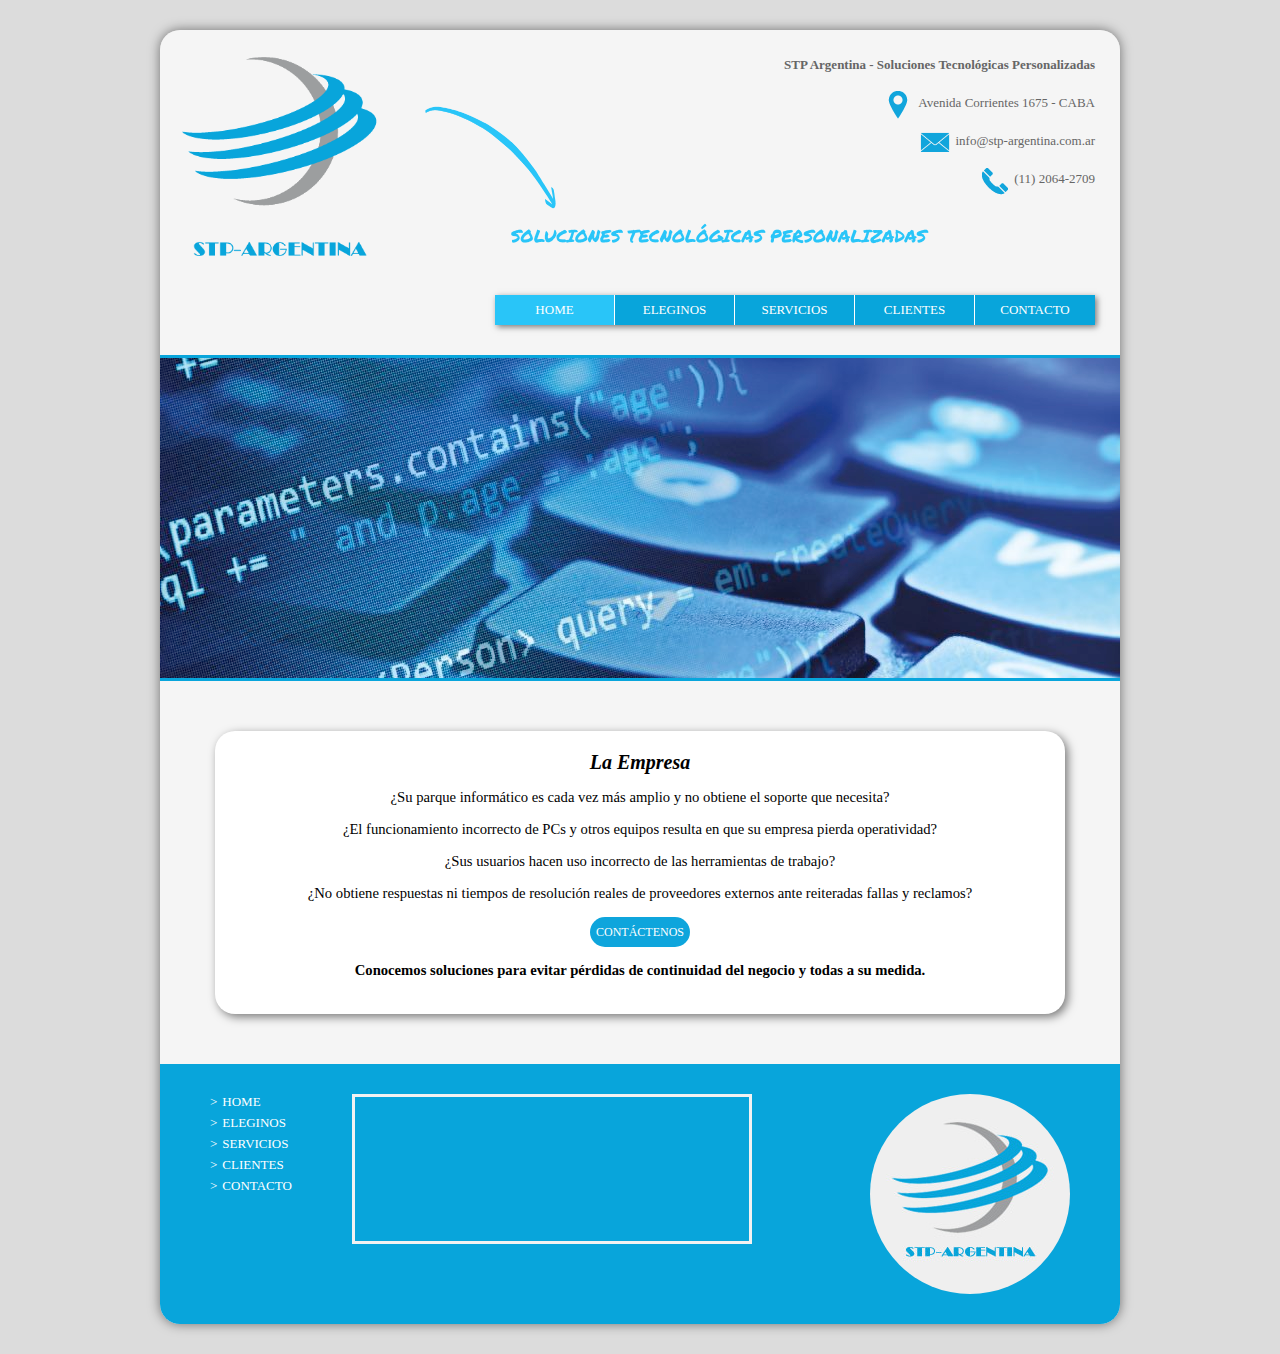
<file: index.html>
﻿<!doctype html><html lang="es"><head>	<meta charset="UTF-8">	<title>STP Argentina - Soluciones Tecnológicas Personalizadas</title>	<link rel="stylesheet" type="text/css" href="css/styles.css">	<!--[if lte IE 9]>   	<script src="http://html5shim.googlecode.com/svn/trunk/html5.js"></script>	<![endif]--></head><body>		<main>				<!--HEADER-->		<header>			<img id="logo" src="images/logo_01.png">						<div class="datos">				<span><strong>STP Argentina - Soluciones Tecnológicas Personalizadas</strong></span>				<span class="ubicacion">Avenida Corrientes 1675 - CABA</span><br>				<span class="email">info@stp-argentina.com.ar</span><br>				<span class="telefono">(11) 2064-2709</span>							</div>			<img style="width:600px; position:absolute; top:8%; left:27%" src="images/winebdridge-01-01.png">			<nav>				<ul>					<li style="background-color: #29C5F8;"><a href="index.html">HOME</a></li>					<li><a href="eleginos.html">ELEGINOS</a></li>					<li><a href="servicios.html">SERVICIOS</a></li>					<li><a href="clientes.html">CLIENTES</a></li>					<!--<li><a href="#">TRABAJE EN STP</a></li>-->					<li><a href="contacto.html">CONTACTO</a></li>				</ul>			</nav>			<div class="cleaner"></div>		</header>		<!--BANNER-->		<section class="banner">			<img src="images/banner.jpg" alt="banner">		</section>		<!--DESTACADOS-->		<section class="destacados">						<article class="servicio">					<h1>La Empresa</h1>				<p style="text-align:center; font-size:11pt;">¿Su parque informático es cada vez más amplio y no obtiene el soporte que necesita?</p>				<p style="text-align:center; font-size:11pt;">¿El funcionamiento incorrecto de PCs y otros equipos resulta en que su empresa pierda operatividad?</p>				<p style="text-align:center; font-size:11pt;">¿Sus usuarios hacen uso incorrecto de las herramientas de trabajo?</p>				<p style="text-align:center; font-size:11pt;">¿No obtiene respuestas ni tiempos de resolución reales de proveedores externos ante reiteradas fallas y reclamos?</p>				<a href="contacto.html">CONTÁCTENOS</a>				<p style="text-align:center; font-size:11pt;"><b>Conocemos soluciones para evitar pérdidas de continuidad del negocio y todas a su medida.</b></p>			</article>			<div class="cleaner"></div>		</section>		<!--FOOTER-->		<footer>			<ul>				<li><a href="#index.html">HOME<span id="blink">_</span></a></li>				<li><a href="eleginos.html">ELEGINOS</a></li>				<li><a href="servicios.html">SERVICIOS</a></li>				<li><a href="clientes.html">CLIENTES</a></li>				<!--<li><a href="#">TRABAJE EN STP</a></li>-->				<li><a href="contacto.html">CONTACTO</a></li>			</ul>			<iframe src="https://www.google.com/maps/embed?pb=!1m18!1m12!1m3!1d3283.999090794386!2d-58.3904065!3d-34.604184499999995!2m3!1f0!2f0!3f0!3m2!1i1024!2i768!4f13.1!3m3!1m2!1s0x95bccac169a9e8c3%3A0x8731e8ab00c43fbe!2sAv.+Corrientes+1675%2C+C1042AAC+CABA!5e0!3m2!1ses!2sar!4v1437247328473"></iframe>			<img src="images/logo.jpg" height="200" width="200" class="logo-footer" alt="logo footer">			<div class="cleaner"></div>		</footer>	</main></body><script language="JavaScript">function blink_uno() {document.getElementById('blink').style.visibility='visible';setTimeout('blink_dos()',500);}function blink_dos() {document.getElementById('blink').style.visibility='hidden';setTimeout('blink_uno()',500);}blink_uno();</script></html>
</file>
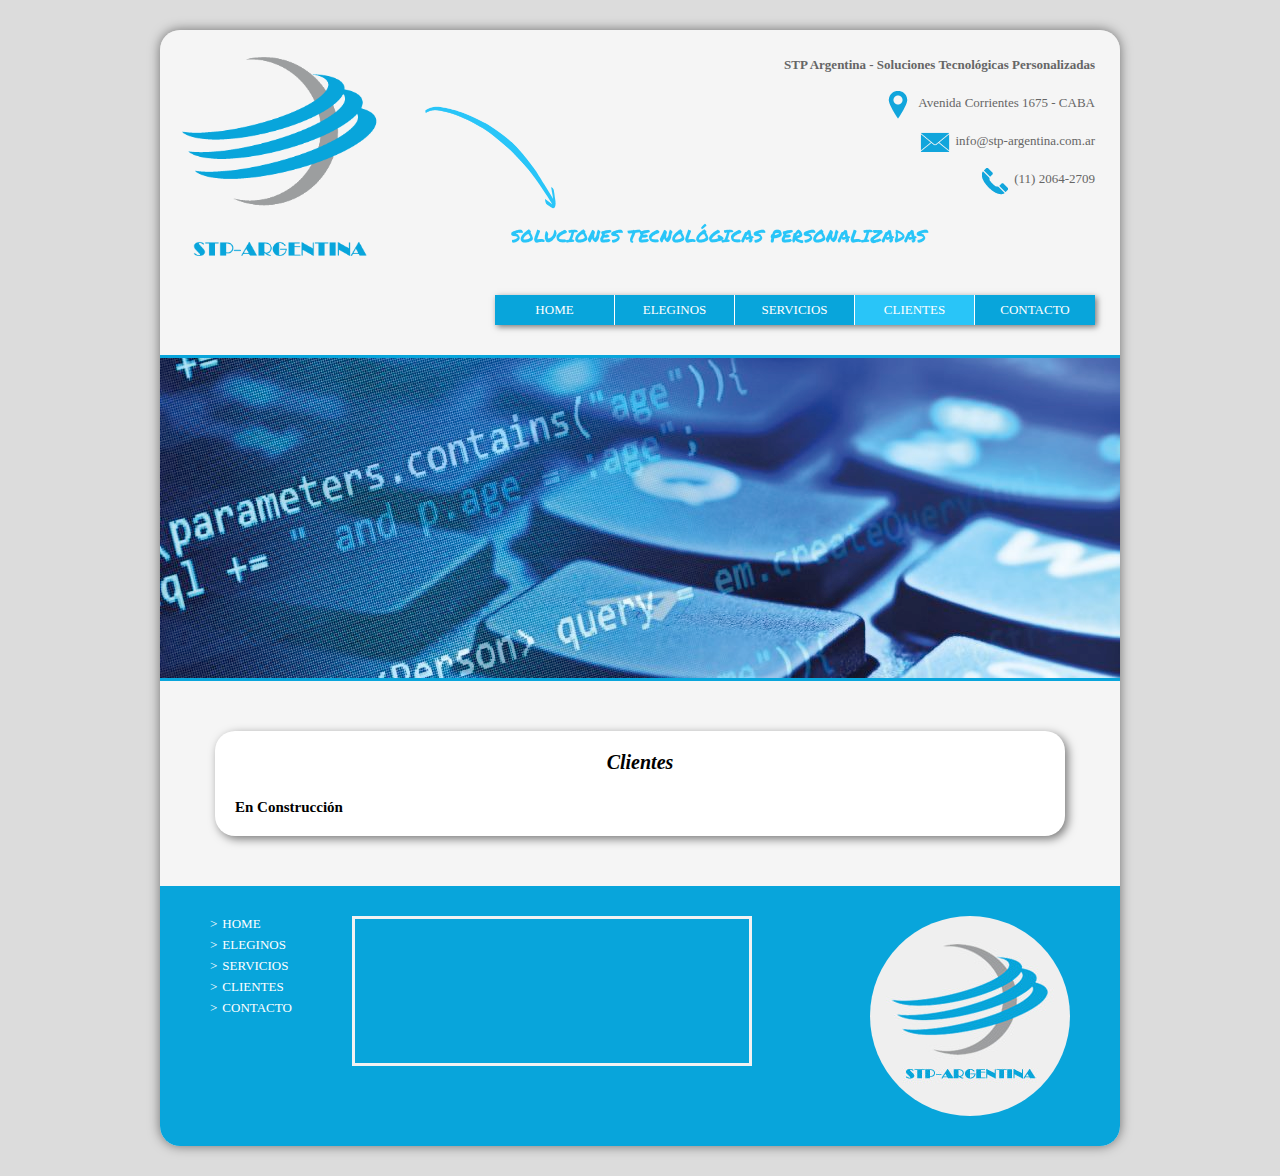
<file: clientes.html>
﻿<!doctype html><html lang="es"><head>	<meta charset="UTF-8">	<title>STP Argentina - Soluciones Tecnológicas Personalizadas</title>	<link rel="stylesheet" type="text/css" href="css/styles.css">	<!--[if lte IE 9]>   	<script src="http://html5shim.googlecode.com/svn/trunk/html5.js"></script>	<![endif]--></head><body>		<main>				<!--HEADER-->		<header>			<img id="logo" src="images/logo_01.png">						<div class="datos">				<span><strong>STP Argentina - Soluciones Tecnológicas Personalizadas</strong></span>				<span class="ubicacion">Avenida Corrientes 1675 - CABA</span><br>				<span class="email">info@stp-argentina.com.ar</span><br>				<span class="telefono">(11) 2064-2709</span>							</div>			<img style="width:600px; position:absolute; top:8%; left:27%" src="images/winebdridge-01-01.png">			<nav>				<ul>					<li ><a href="index.html">HOME</a></li>					<li ><a href="eleginos.html">ELEGINOS</a></li>					<li><a href="servicios.html">SERVICIOS</a></li>					<li style="background-color: #29C5F8;"><a href="clientes.html">CLIENTES</a></li>					<!--<li><a href="#">TRABAJE EN STP</a></li>-->					<li><a href="contacto.html">CONTACTO</a></li>				</ul>			</nav>			<div class="cleaner"></div>		</header>		<!--BANNER-->		<section class="banner">			<img src="images/banner.jpg" alt="banner">		</section>		<!--DESTACADOS-->		<section class="destacados">						<article class="servicio">					<h1 style="margin-bottom:25px;">Clientes</h1>				<h2>En Construcción</h2>							</article>			<div class="cleaner"></div>		</section>		<!--FOOTER-->		<footer>			<ul>				<li><a href="index.html">HOME</a></li>				<li><a href="eleginos.html">ELEGINOS</a></li>				<li><a href="servicios.html">SERVICIOS</a></li>				<li><a href="clientes.html">CLIENTES<span id="blink">_</span></a></li>				<!--<li><a href="#">TRABAJE EN STP</a></li>-->				<li><a href="contacto.html">CONTACTO</a></li>			</ul>			<iframe src="https://www.google.com/maps/embed?pb=!1m18!1m12!1m3!1d3283.999090794386!2d-58.3904065!3d-34.604184499999995!2m3!1f0!2f0!3f0!3m2!1i1024!2i768!4f13.1!3m3!1m2!1s0x95bccac169a9e8c3%3A0x8731e8ab00c43fbe!2sAv.+Corrientes+1675%2C+C1042AAC+CABA!5e0!3m2!1ses!2sar!4v1437247328473"></iframe>			<img src="images/logo.jpg" height="200" width="200" class="logo-footer" alt="logo footer">			<div class="cleaner"></div>		</footer>	</main></body><script language="JavaScript">function blink_uno() {document.getElementById('blink').style.visibility='visible';setTimeout('blink_dos()',500);}function blink_dos() {document.getElementById('blink').style.visibility='hidden';setTimeout('blink_uno()',500);}blink_uno();</script></html>
</file>
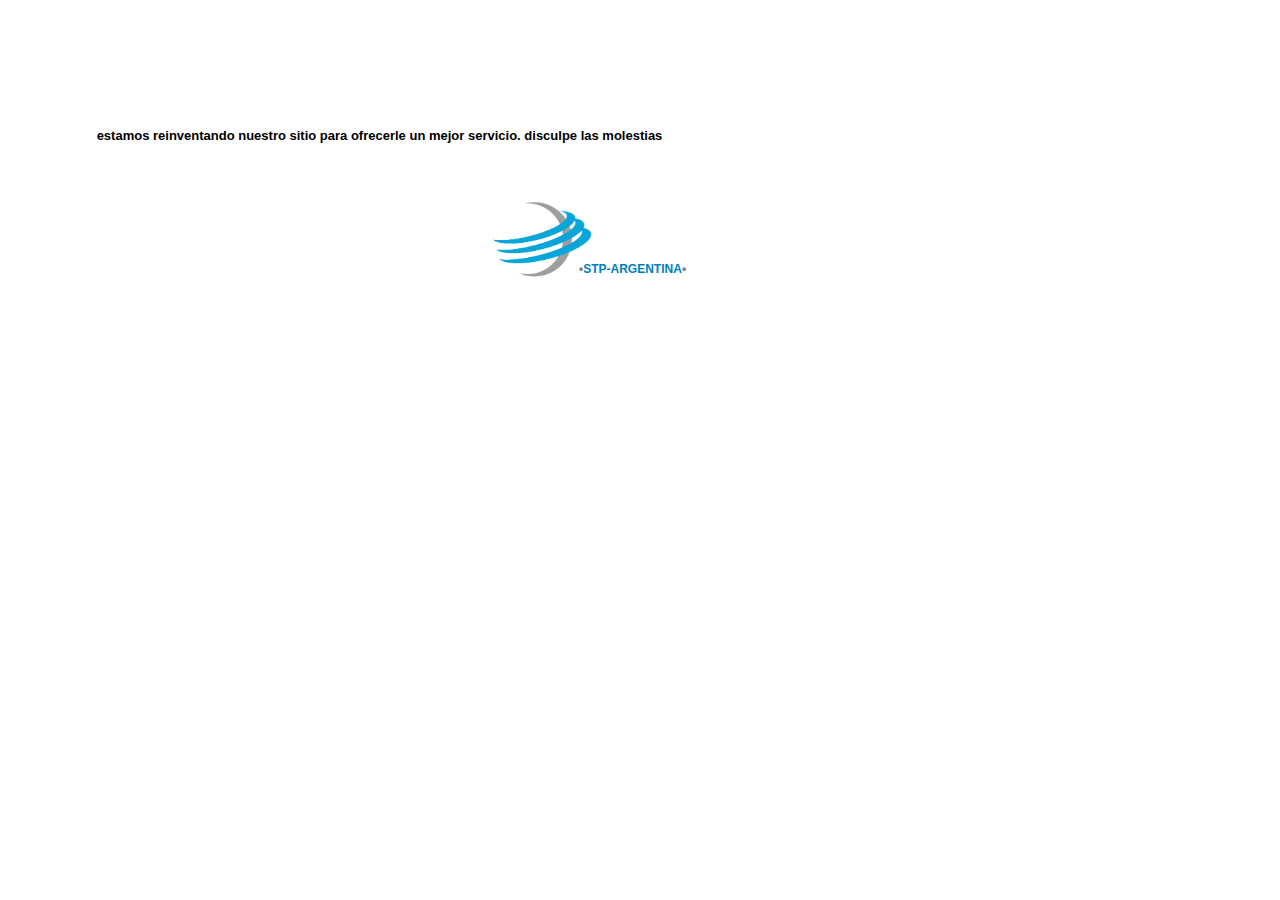
<file: constr.html>
<!DOCTYPE HTML PUBLIC "-//W3C//DTD HTML 4.01 Transitional//EN">
<html>
<head>
<meta http-equiv="Content-Type" content="text/html; charset=ISO-8859-1">
<title>*STP* Soluciones Tecnol�gicas Personalizadas</title>
<meta name="generator" content="WYSIWYG Web Builder - http://www.wysiwygwebbuilder.com">
<style type="text/css">
a:active
{
   color: #0000FF;
}
</style>
</head>
<body bgcolor="#FFFFFF" text="#000000">
<div id="wb_Image1" style="overflow:hidden;position:absolute;left:491px;top:199px;z-index:0" align="left">
<img src="images/logo_01.bmp" id="Image1" alt="" align="top" border="0" style="width:101px;height:80px;"></div>
<div id="wb_Text1" style="position:absolute;left:80px;top:128px;width:599px;height:16px;z-index:1;" align="center">
<font style="font-size:13px;background-color:#FFFFFF" color="#000000" face="Arial"><b>estamos reinventando nuestro sitio para ofrecerle un mejor servicio. disculpe las molestias</b></font></div>
<div id="wb_Text2" style="position:absolute;left:579px;top:262px;width:150px;height:15px;z-index:2;" align="left">
<font style="font-size:12px;background-color:#FFFFFF" color="#808080" face="Arial"><b>�</b></font><font style="font-size:12px;background-color:#FFFFFF" color="#0080C0" face="Arial"><b>STP-ARGENTINA</b></font><font style="font-size:12px;background-color:#FFFFFF" color="#808080" face="Arial"><b>�</b></font></div>
</body>
</html>
</file>
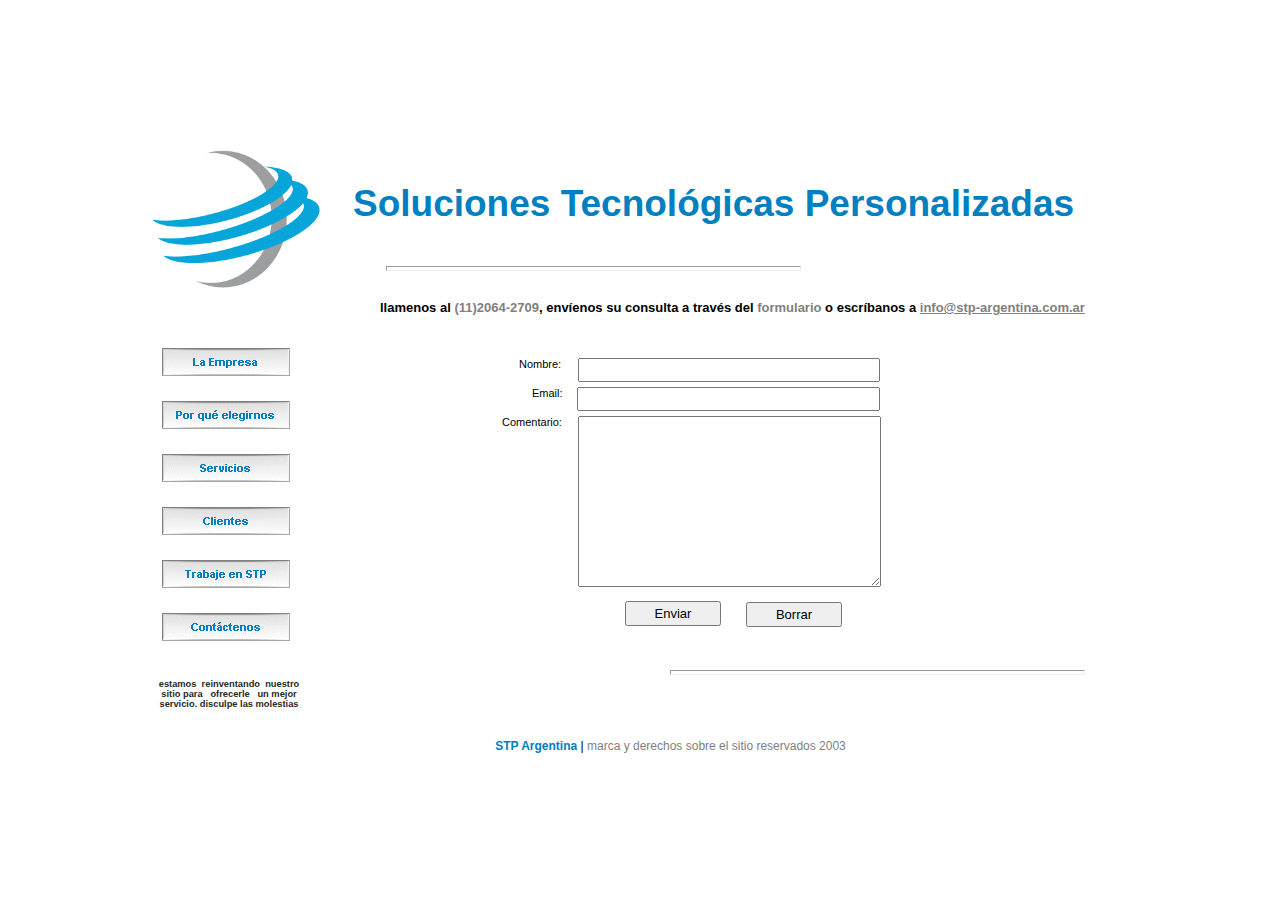
<file: contact.html>
<!DOCTYPE HTML PUBLIC "-//W3C//DTD HTML 4.01 Transitional//EN">
<html>
<head>
<meta http-equiv="Content-Type" content="text/html; charset=ISO-8859-1">
<title>*STP* Soluciones Tecnol�gicas Personalizadas</title>
<style type="text/css">
div#container
{
   position: absolute;
   left: 50%;
   top: 50%;
   width: 994px;
   height: 900px;
   margin-top: -450px;
   margin-left: -497px;
}
</style>
<script language="JavaScript" type="text/javascript">
<!--
function ValidateSTP_Form(theForm)
{
var strFilter = /^[A-Za-z����������������������������������������������������������������������]*$/;
var chkVal = theForm.Editbox1.value;
if (!strFilter.test(chkVal))
{
   alert("Por favor ingrese su nombre [a-z ; A-Z]");
   theForm.Editbox1.focus();
   return false;
}
if (theForm.Editbox1.value == "")
{
   alert("Por favor ingrese su nombre [a-z ; A-Z]");
   theForm.Editbox1.focus();
   return false;
}
var strValue = theForm.Editbox2.value;
var strFilter = /^([0-9a-z]([-.\w]*[0-9a-z])*@(([0-9a-z])+([-\w]*[0-9a-z])*\.)+[a-z]{2,6})$/i;
if (!strFilter.test(strValue))
{
   alert("Por favor ingrese su direcci�n de correo electr�nico [direccion@correo.com]");
   theForm.Editbox2.focus();
   return false;
}
if (theForm.Editbox2.value == "")
{
   alert("Por favor ingrese su direcci�n de correo electr�nico [direccion@correo.com]");
   theForm.Editbox2.focus();
   return false;
}
if (theForm.TextArea1.value == "")
{
   alert("Por favor ingrese su comentario");
   theForm.TextArea1.focus();
   return false;
}
return true;
}
//-->
</script>
<script type="text/javascript">
<!--
function SwapImage()
{
   var doc=document, args=arguments;
   doc.$imgSwaps = new Array();
   for(var i=2; i<args.length; i+=2)
   {
      var elem=FindObject(args[i]);
      if(elem)
      {
         doc.$imgSwaps[doc.$imgSwaps.length]=elem;
         elem.$src=elem.src;
         elem.src=args[i+1];
      }
   }
}
// -->
</script>
<script type="text/javascript">
<!--
function PreloadImages()
{
   var imageObj = new Image();
   var images = new Array();
   images[0]="./images/img0013.gif";
   images[1]="./images/img0013_over.gif";
   images[2]="./images/img0014.gif";
   images[3]="./images/img0014_over.gif";
   images[4]="./images/img0015.gif";
   images[5]="./images/img0015_over.gif";
   images[6]="./images/img0016.gif";
   images[7]="./images/img0016_over.gif";
   images[8]="./images/img0017.gif";
   images[9]="./images/img0017_over.gif";
   images[10]="./images/img0018.gif";
   images[11]="./images/img0018_over.gif";
   for (var i=0; i<=11; i++)
   {
      imageObj.src = images[i];
   }
}
// -->
</script>
<script type="text/javascript">
<!--
function FindObject(id, doc)
{
   var child, elem;
   if(!doc)
      doc=document;
   if(doc.getElementById)
      elem=doc.getElementById(id);
   else
   if(doc.layers)
      child=doc.layers;
   else
   if(doc.all)
      elem=doc.all[id];
   if(elem)
      return elem;
   if(doc.id==id || doc.name==id)
      return doc;
   if(doc.childNodes)
      child=doc.childNodes;
   if(child)
   {
      for(var i=0; i<child.length; i++)
      {
         elem=FindObject(id,child[i]);
         if(elem)
            return elem;
      }
   }
   var frm=doc.forms;
   if(frm)
   {
      for(var i=0; i<frm.length; i++)
      {
         var elems=frm[i].elements;
         for(var j=0; j<elems.length; j++)
         {
            elem=FindObject(id,elems[i]);
            if(elem) return elem;
         }
      }
   }
   return null;
}
// -->
</script>
<script language="JavaScript" type="text/javascript">
<!--
function popupwnd(url, toolbar, menubar, locationbar, resize, scrollbars, statusbar, left, top, width, height)
{
   var popupwindow = this.open(url, '', 'toolbar=' + toolbar + ',menubar=' + menubar + ',location=' + locationbar + ',scrollbars=' + scrollbars + ',resizable=' + resize + ',status=' + statusbar + ',left=' + left + ',top=' + top + ',width=' + width + ',height=' + height);
}
//-->
</script>
<style type="text/css">
a.STP-Style:link
{
   color: #808080;
   background: #FFFFFF;
   font-weight: bold;
}
a.STP-Style:visited
{
   color: #808080;
   background: #FFFFFF;
   font-weight: bold;
   text-decoration: underline;
}
a.STP-Style:active
{
   color: #808080;
   background: #FFFFFF;
   font-weight: bold;
   text-decoration: underline;
}
a.STP-Style:hover
{
   color: #0080C0;
   background: #FFFFFF;
   font-weight: bold;
   text-decoration: underline;
}
</style>
</head>
<body bgcolor="#FFFFFF" text="#000000">
<div id="container">
<div id="wb_Image1" style="overflow:hidden;position:absolute;left:6px;top:145px;z-index:9" align="left">
<a href="./index.html"><img src="images/logo.bmp" id="Image1" alt="" align="top" border="0" style="width:172px;height:147px;"></a></div>
<div id="wb_Text1" style="position:absolute;left:323px;top:739px;width:409px;height:15px;z-index:10;" align="center">
<font style="font-size:12px;background-color:#FFFFFF" color="#0080C0" face="Arial"><b>STP Argentina</b></font><font style="font-size:12px;background-color:#FFFFFF" color="#000000" face="Arial"><b> </b>| </font><font style="font-size:12px;background-color:#FFFFFF" color="#808080" face="Arial">marca y derechos sobre el sitio reservados 2003</font></div>
<div id="wb_NavigationBar1" style="position:absolute;left:19px;top:348px;width:128px;height:293px;z-index:11;" align="left">
<table border="0" cellpadding="0" cellspacing="0" id="NavigationBar1">
<tr>
<td align="left" valign="top" width="128" height="28"><a href="javascript:popupwnd('./constr.html','no','no','no','no','no','no','','','800','500')" target="_self"><img id="img0013" src="images/img0013.gif" alt="" align="top" border="0" width="128" height="28" onmouseover="SwapImage(1,0,'img0013','images/img0013_over.gif')" onmouseout="SwapImage(0,0,'img0013','images/img0013.gif')"></a></td>
</tr>
<tr><td height="25"></td></tr><tr>
<td align="left" valign="top" width="128" height="28"><a href="./pqelegir.html" target="_self"><img id="img0014" src="images/img0014.gif" alt="" align="top" border="0" width="128" height="28" onmouseover="SwapImage(1,0,'img0014','images/img0014_over.gif')" onmouseout="SwapImage(0,0,'img0014','images/img0014.gif')"></a></td>
</tr>
<tr><td height="25"></td></tr><tr>
<td align="left" valign="top" width="128" height="28"><a href="./servicios.html" target="_self"><img id="img0015" src="images/img0015.gif" alt="" align="top" border="0" width="128" height="28" onmouseover="SwapImage(1,0,'img0015','images/img0015_over.gif')" onmouseout="SwapImage(0,0,'img0015','images/img0015.gif')"></a></td>
</tr>
<tr><td height="25"></td></tr><tr>
<td align="left" valign="top" width="128" height="28"><a href="javascript:popupwnd('./constr.html','no','no','no','no','no','no','','','800','500')" target="_self"><img id="img0016" src="images/img0016.gif" alt="" align="top" border="0" width="128" height="28" onmouseover="SwapImage(1,0,'img0016','images/img0016_over.gif')" onmouseout="SwapImage(0,0,'img0016','images/img0016.gif')"></a></td>
</tr>
<tr><td height="25"></td></tr><tr>
<td align="left" valign="top" width="128" height="28"><a href="javascript:popupwnd('./constr.html','no','no','no','no','no','no','','','800','500')" target="_self"><img id="img0017" src="images/img0017.gif" alt="" align="top" border="0" width="128" height="28" onmouseover="SwapImage(1,0,'img0017','images/img0017_over.gif')" onmouseout="SwapImage(0,0,'img0017','images/img0017.gif')"></a></td>
</tr>
<tr><td height="25"></td></tr><tr>
<td align="left" valign="top" width="128" height="28"><a href="./contact.html" target="_self"><img id="img0018" src="images/img0018.gif" alt="" align="top" border="0" width="128" height="28" onmouseover="SwapImage(1,0,'img0018','images/img0018_over.gif')" onmouseout="SwapImage(0,0,'img0018','images/img0018.gif')"></a></td>
</tr>
</table>
</div>
<div id="wb_Text2" style="position:absolute;left:6px;top:679px;width:160px;height:33px;z-index:12;" align="center">
<font style="font-size:9.3px;background-color:#FFFFFF" color="#282828" face="Arial"><b> estamos&nbsp; reinventando&nbsp; nuestro<br>
sitio para&nbsp;&nbsp; ofrecerle&nbsp;&nbsp; un mejor<br>
 servicio. disculpe las molestias </b></font></div>
<hr size="3" width="413" id="Line1" style="margin:0;padding:0;position:absolute;left:243px;top:266px;width:413px;height:3px;z-index:13">
<hr size="3" width="413" id="Line2" style="margin:0;padding:0;position:absolute;left:527px;top:670px;width:413px;height:3px;z-index:14">
<div id="wb_Form1" style="position:absolute;left:353px;top:343px;width:463px;height:301px;z-index:15;" align="left">
<form name="STP_Form" method="post" action="mailto:info@stp-argentina.com.ar?subject=STP-Form" enctype="text/plain" id="Form1" onsubmit="return ValidateSTP_Form(this)">
<div id="wb_Text3" style="position:absolute;left:23px;top:15px;width:58px;height:14px;z-index:0;" align="left">
<font style="font-size:11px" color="#000000" face="Arial">Nombre:</font></div>
<div id="wb_Text4" style="position:absolute;left:36px;top:44px;width:58px;height:14px;z-index:1;" align="left">
<font style="font-size:11px" color="#000000" face="Arial">Email:</font></div>
<div id="wb_Text5" style="position:absolute;left:6px;top:73px;width:58px;height:28px;z-index:2;" align="left">
<font style="font-size:11px" color="#000000" face="Arial">Comentario:</font></div>

<input type="text" id="Editbox1" style="position:absolute;left:82px;top:15px;width:302px;font-family:Courier New;font-size:16px;z-index:4" name="Nombre" value="">
<input type="text" id="Editbox2" style="position:absolute;left:81px;top:44px;width:303px;font-family:Courier New;font-size:16px;z-index:5" name="E-mail" value="">
<textarea name="Comentario" id="TextArea1" style="position:absolute;left:82px;top:73px;width:303px;height:171px;font-family:Courier New;font-size:16px;z-index:6" rows="8" cols="26"></textarea>
<input type="submit" id="Button1" name="Button1" value="Enviar" style="position:absolute;left:129px;top:258px;width:96px;height:25px;font-family:Arial;font-size:13px;z-index:7">
<input type="reset" id="Button2" name="Button2" value="Borrar" style="position:absolute;left:250px;top:259px;width:96px;height:25px;font-family:Arial;font-size:13px;z-index:8">
</form>
</div>
<div id="wb_Text6" style="position:absolute;left:237px;top:300px;width:720px;height:16px;z-index:16;" align="left">
<font style="font-size:13px;background-color:#FFFFFF" color="#000000" face="Arial"><b>llamenos al </b></font><font style="font-size:13px;background-color:#FFFFFF" color="#808080" face="Arial"><b>(11)2064-2709</b></font><font style="font-size:13px;background-color:#FFFFFF" color="#000000" face="Arial"><b>, env�enos su consulta a trav�s del </b></font><font style="font-size:13px;background-color:#FFFFFF" color="#808080" face="Arial"><b>formulario</b></font><font style="font-size:13px;background-color:#FFFFFF" color="#000000" face="Arial"><b> o escr�banos a </b></font><font style="font-size:13px;background-color:#FFFFFF" color="#808080" face="Arial"><b><a href="mailto:info@stp-argentina.com.ar" class="STP-Style">info@stp-argentina.com.ar</a></b></font></div>
<div id="wb_Text7" style="position:absolute;left:210px;top:183px;width:736px;height:44px;z-index:17;" align="left">
<font style="font-size:37px;background-color:#FFFFFF" color="#0080C0" face="Arial"><b>Soluciones Tecnol�gicas Personalizadas</b></font></div>
</div>
</body>
</html>
</file>
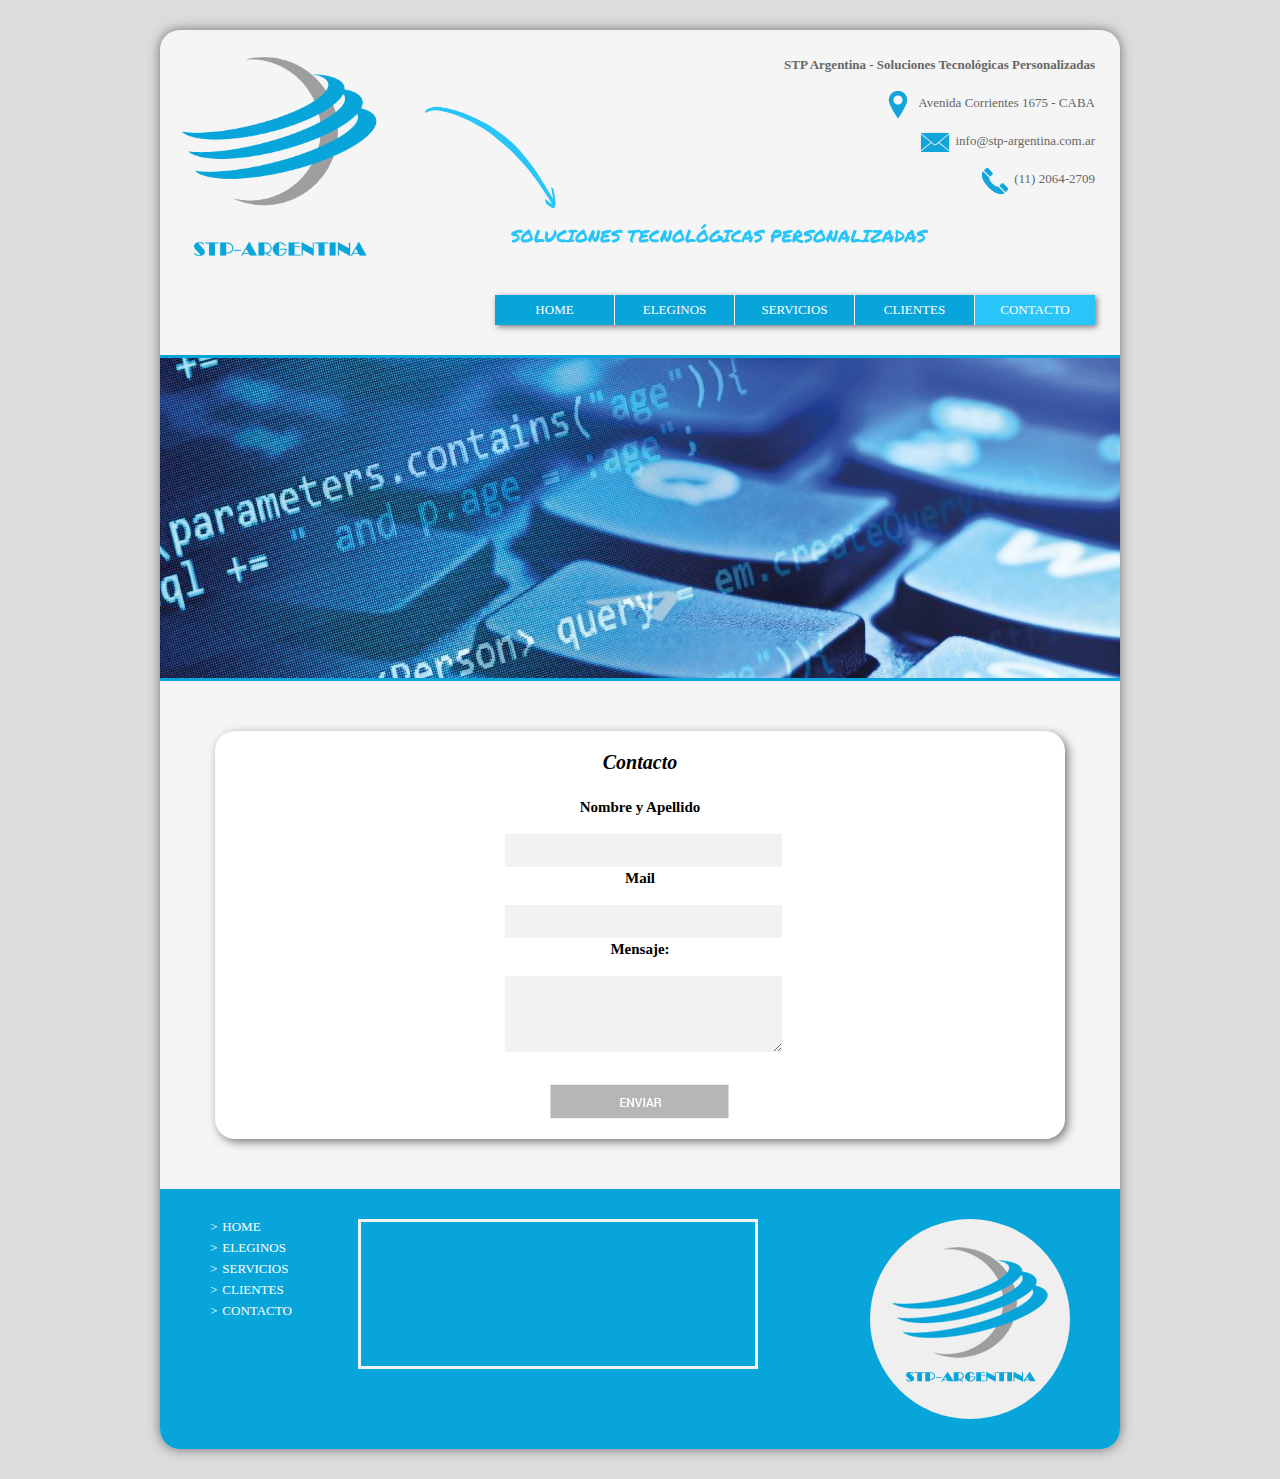
<file: contacto.html>
﻿<!doctype html><html lang="es"><head>	<meta charset="UTF-8">	<title>STP Argentina - Soluciones Tecnológicas Personalizadas</title>	<link rel="stylesheet" type="text/css" href="css/styles.css">	<!--[if lte IE 9]>   	<script src="http://html5shim.googlecode.com/svn/trunk/html5.js"></script>	<![endif]--></head><body>		<main>				<!--HEADER-->		<header>			<img id="logo" src="images/logo_01.png">						<div class="datos">				<span><strong>STP Argentina - Soluciones Tecnológicas Personalizadas</strong></span>				<span class="ubicacion">Avenida Corrientes 1675 - CABA</span><br>				<span class="email">info@stp-argentina.com.ar</span><br>				<span class="telefono">(11) 2064-2709</span>							</div>			<img style="width:600px; position:absolute; top:8%; left:27%" src="images/winebdridge-01-01.png">			<nav>				<ul>					<li ><a href="index.html">HOME</a></li>					<li ><a href="eleginos.html">ELEGINOS</a></li>					<li ><a href="servicios.html">SERVICIOS</a></li>					<li><a href="clientes.html">CLIENTES</a></li>					<!--<li><a href="#">TRABAJE EN STP</a></li>-->					<li style="background-color: #29C5F8;"><a href="contacto.html">CONTACTO</a></li>				</ul>			</nav>			<div class="cleaner"></div>		</header>		<!--BANNER-->		<section class="banner">			<img src="images/banner.jpg" alt="banner">		</section>		<!--DESTACADOS-->		<section class="destacados">						<article class="servicio">			<h1 style="margin-bottom:25px;">Contacto</h1>				<form action="contacto_enviado.php" method="post">                    		<h2 style="text-align:center;">Nombre y Apellido </h2><br><input type="text" name="nombre" style="background:#F2F2F2; height:33px; width:277px; border:none; font-size:13pt; color:#08A5DB; text-align:center; float:left; margin-left:270px; font-weight:bold;" required><br><br>                    		<h2 style="text-align:center;">Mail</h2><br><input type="mail" name="mail" style="background:#F2F2F2; height:33px; width:277px; border:none; font-size:13pt; color:#08A5DB; text-align:center; float:left; margin-left:270px; font-weight:bold;" required><br><br>                    		<h2 style="text-align:center;">Mensaje: </h2><br><textarea name="mensaje" rows="4"  style="background:#F2F2F2; width:277px; border:none;  font-size:13pt; color:#08A5DB; text-align:center; float:left; margin-left:270px; font-weight:bold;"></textarea><br><br><br><br><br><br>                    		<!--<input type="checkbox" name="trabajar" id="trabajar" value="trabajar" style="float:left; margin-left:290px; margin-right:20px;" onclick="mostrar()"><h2 style="float:left;">Deseo Trabajar con Ustedes</h2><br><br><br>                    		<h2 id="mtrabajar" style="text-align:center; display:none">Adjuntar CV</h2><br><input type="file" name="archivo" id="archivo" style="float:left; margin-left:270px; display:none;"><br><br><br>-->                    		<input type="image" src="images/enviar-04.jpg" name="Submit" value="Enviar" style="float:left; margin-left:315px;">                 </form>			</article>			<div class="cleaner"></div>		</section>		<!--FOOTER-->		<footer>			<ul>				<li><a href="index.html">HOME</a></li>				<li><a href="eleginos.html">ELEGINOS</a></li>				<li><a href="servicios.html">SERVICIOS</a></li>				<li><a href="clientes.html">CLIENTES</a></li>				<!--<li><a href="#">TRABAJE EN STP</a></li>-->				<li><a href="contacto.html">CONTACTO<span id="blink">_</span></a></li>			</ul>			<iframe src="https://www.google.com/maps/embed?pb=!1m18!1m12!1m3!1d3283.999090794386!2d-58.3904065!3d-34.604184499999995!2m3!1f0!2f0!3f0!3m2!1i1024!2i768!4f13.1!3m3!1m2!1s0x95bccac169a9e8c3%3A0x8731e8ab00c43fbe!2sAv.+Corrientes+1675%2C+C1042AAC+CABA!5e0!3m2!1ses!2sar!4v1437247328473"></iframe>			<img src="images/logo.jpg" height="200" width="200" class="logo-footer" alt="logo footer">			<div class="cleaner"></div>		</footer>	</main></body><script language="JavaScript">function blink_uno() {document.getElementById('blink').style.visibility='visible';setTimeout('blink_dos()',500);}function blink_dos() {document.getElementById('blink').style.visibility='hidden';setTimeout('blink_uno()',500);}function mostrar() {	if(trabajar.checked==1){document.getElementById('mtrabajar').style.display='block';document.getElementById('archivo').style.display='block';}else{	document.getElementById('mtrabajar').style.display='none';document.getElementById('archivo').style.display='none';}}blink_uno();</script></html>
</file>
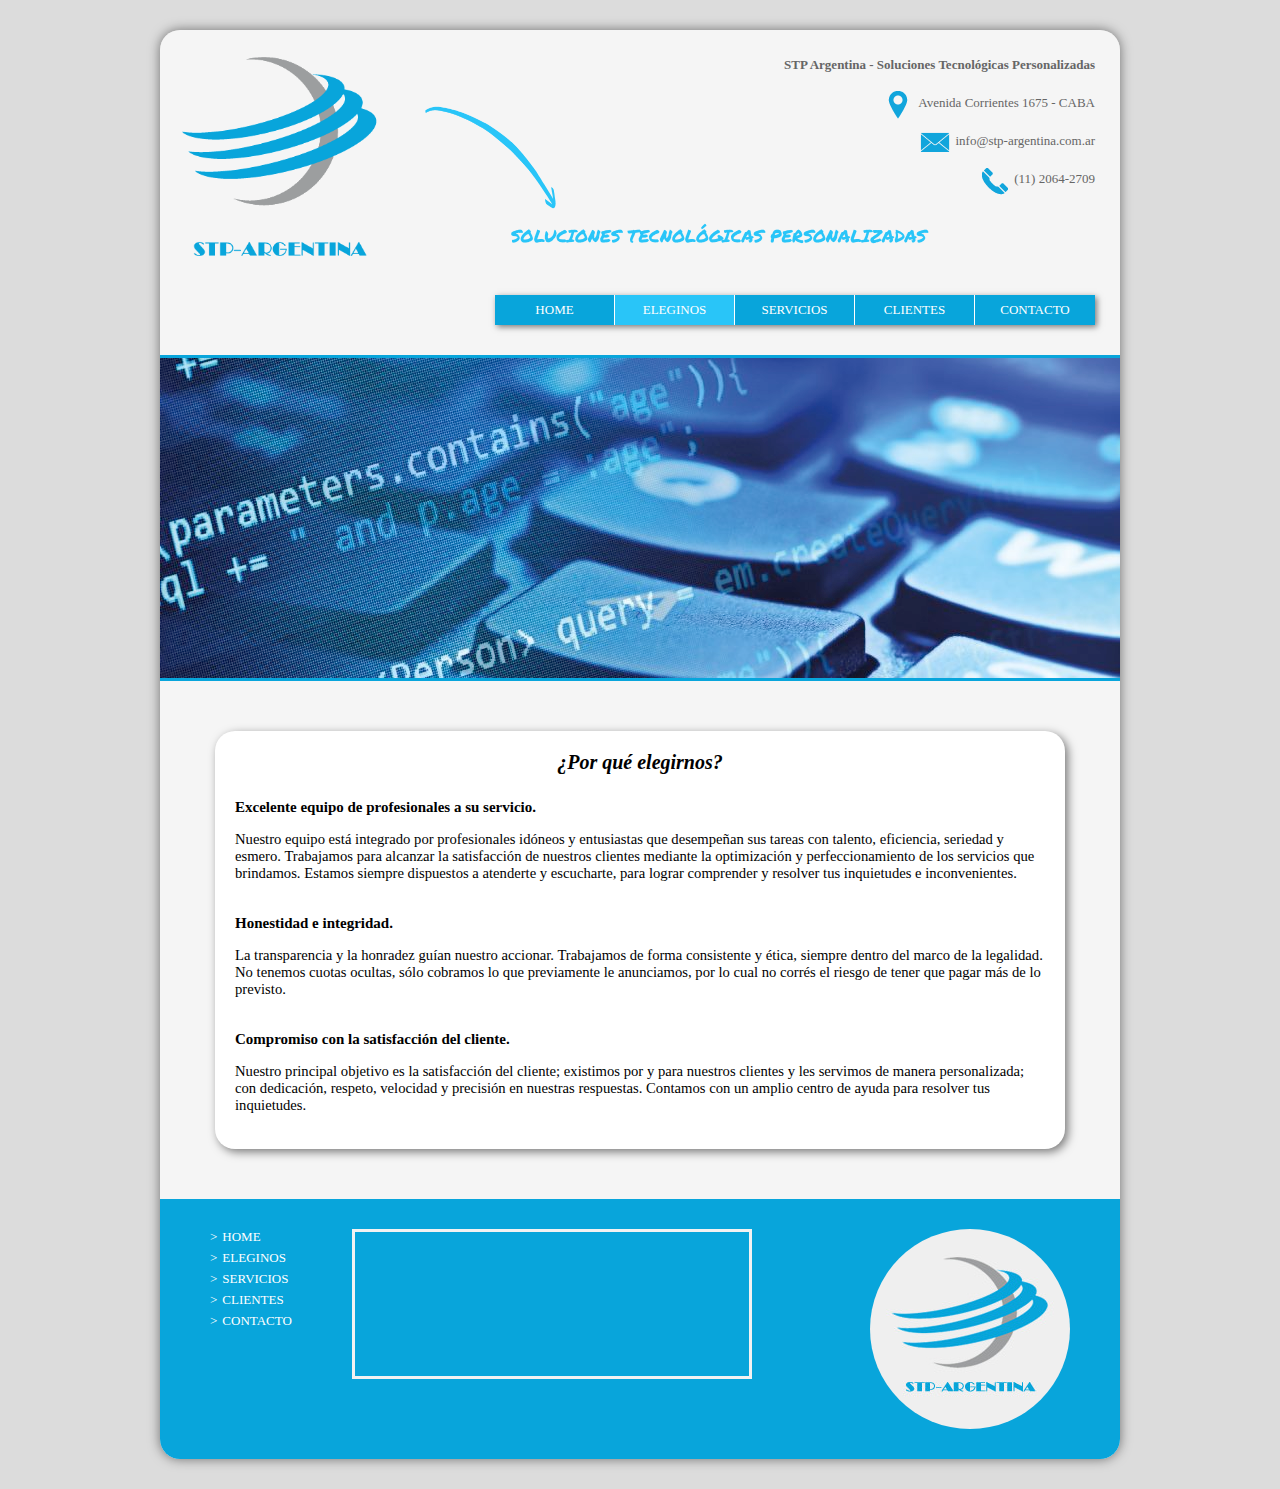
<file: eleginos.html>
<!doctype html><html lang="es"><head>	<meta charset="UTF-8">	<title>STP Argentina - Soluciones Tecnológicas Personalizadas</title>	<link rel="stylesheet" type="text/css" href="css/styles.css">	<!--[if lte IE 9]>   	<script src="http://html5shim.googlecode.com/svn/trunk/html5.js"></script>	<![endif]--></head><body>		<main>				<!--HEADER-->		<header>			<img id="logo" src="images/logo_01.png">						<div class="datos">				<span><strong>STP Argentina - Soluciones Tecnológicas Personalizadas</strong></span>				<span class="ubicacion">Avenida Corrientes 1675 - CABA</span><br>				<span class="email">info@stp-argentina.com.ar</span><br>				<span class="telefono">(11) 2064-2709</span>							</div>			<img style="width:600px; position:absolute; top:8%; left:27%" src="images/winebdridge-01-01.png">			<nav>				<ul>					<li ><a href="index.html">HOME</a></li>					<li style="background-color: #29C5F8;"><a href="eleginos.html">ELEGINOS</a></li>					<li><a href="servicios.html">SERVICIOS</a></li>					<li><a href="clientes.html">CLIENTES</a></li>					<!--<li><a href="#">TRABAJE EN STP</a></li>-->					<li><a href="contacto.html">CONTACTO</a></li>				</ul>			</nav>			<div class="cleaner"></div>		</header>		<!--BANNER-->		<section class="banner">			<img src="images/banner.jpg" alt="banner">		</section>		<!--DESTACADOS-->		<section class="destacados">						<article class="servicio">					<h1 style="margin-bottom:25px;">¿Por qué elegirnos?</h1>				<h2>Excelente equipo de profesionales a su servicio.</h2>				<p style="text-align:left; font-size:11pt;">Nuestro equipo está integrado por profesionales idóneos y entusiastas que desempeñan sus tareas con talento, eficiencia, seriedad y esmero. Trabajamos para alcanzar la satisfacción de nuestros clientes mediante la optimización y perfeccionamiento de los servicios que brindamos. Estamos siempre dispuestos a atenderte y escucharte, para lograr comprender y resolver tus inquietudes e inconvenientes.</p>				<br>				<h2>Honestidad e integridad.</h2>				<p style="text-align:left; font-size:11pt;">La transparencia y la honradez guían nuestro accionar. Trabajamos de forma consistente y ética, siempre dentro del marco de la legalidad. No tenemos cuotas ocultas, sólo cobramos lo que previamente le anunciamos, por lo cual no corrés el riesgo de tener que pagar más de lo previsto.</p>				<br>				<h2>Compromiso con la satisfacción del cliente.</h2>				<p style="text-align:left; font-size:11pt;">Nuestro principal objetivo es la satisfacción del cliente; existimos por y para nuestros clientes y les servimos de manera personalizada; con dedicación, respeto, velocidad y precisión en nuestras respuestas. Contamos con un amplio centro de ayuda para resolver tus inquietudes.</p>			</article>			<div class="cleaner"></div>		</section>		<!--FOOTER-->		<footer>			<ul>				<li><a href="index.html">HOME</a></li>				<li><a href="eleginos.html">ELEGINOS<span id="blink">_</span></a></li>				<li><a href="servicios.html">SERVICIOS</a></li>				<li><a href="clientes.html">CLIENTES</a></li>				<!--<li><a href="#">TRABAJE EN STP</a></li>-->				<li><a href="contacto.html">CONTACTO</a></li>			</ul>			<iframe src="https://www.google.com/maps/embed?pb=!1m18!1m12!1m3!1d3283.999090794386!2d-58.3904065!3d-34.604184499999995!2m3!1f0!2f0!3f0!3m2!1i1024!2i768!4f13.1!3m3!1m2!1s0x95bccac169a9e8c3%3A0x8731e8ab00c43fbe!2sAv.+Corrientes+1675%2C+C1042AAC+CABA!5e0!3m2!1ses!2sar!4v1437247328473"></iframe>			<img src="images/logo.jpg" height="200" width="200" class="logo-footer" alt="logo footer">			<div class="cleaner"></div>		</footer>	</main></body><script language="JavaScript">function blink_uno() {document.getElementById('blink').style.visibility='visible';setTimeout('blink_dos()',500);}function blink_dos() {document.getElementById('blink').style.visibility='hidden';setTimeout('blink_uno()',500);}blink_uno();</script></html>
</file>
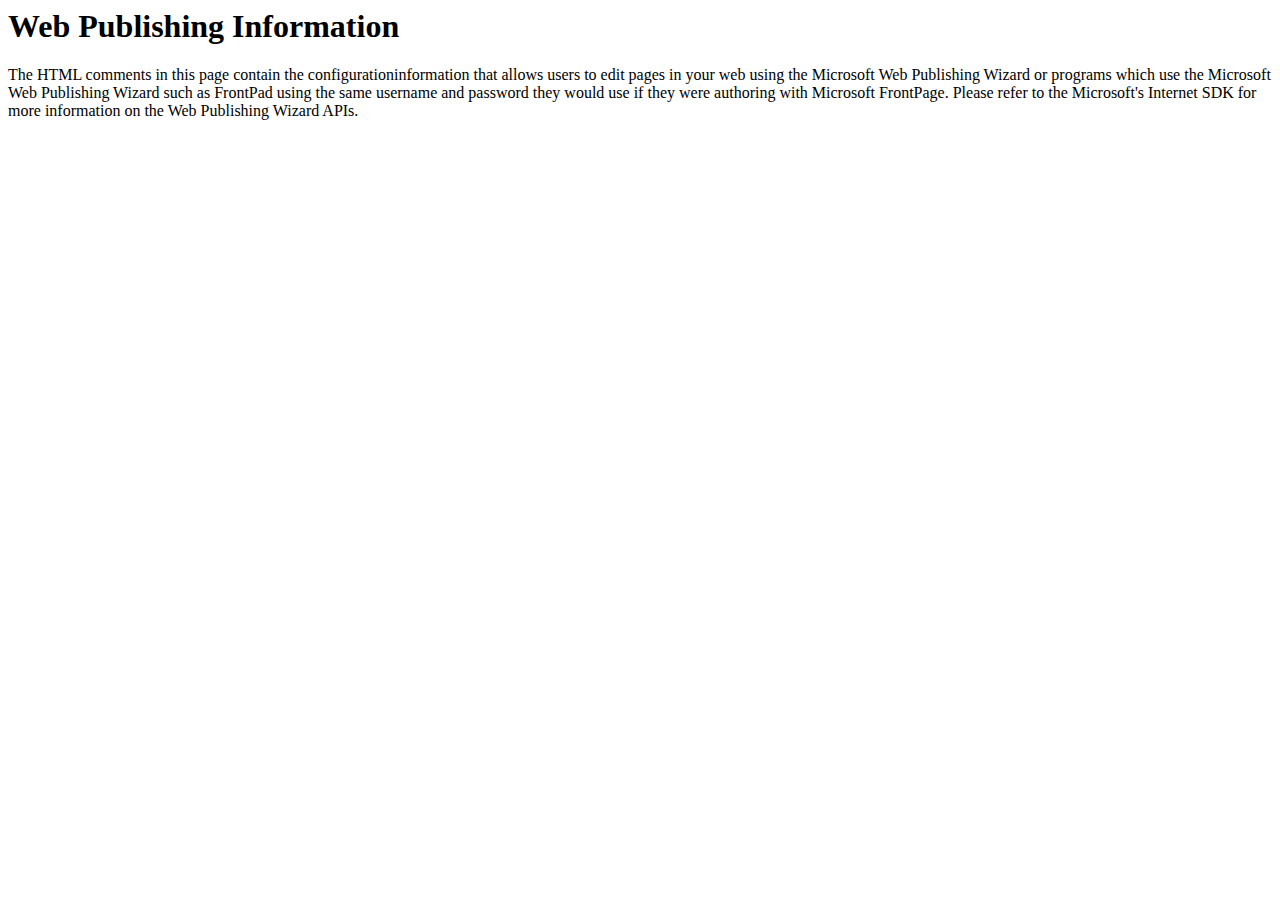
<file: postinfo.html>
<html>

<head>
<meta http-equiv="Content-Type"
content="text/html; charset=iso-8859-1">
<title> Web Posting Information </title>
</head>

<body>
<!-- postinfo.html version 0.100>
<!-- 
	This file allows users to post files to their web with the Web Publishing Wizard or FrontPad, using the same username and password they would
	use if they were authoring with the FrontPage Explorer and Editor.

	The values below are automatically set by FrontPage at installation
	time.  Normally, you do not need to modify these values, but in case
	you do, the parameters are as follows:

	'BaseURL' is the URL for your web server.
	
	'DefaultPage' is the name of the default (home) page name 
	for your web.

	'XferType' specifies that the FrontPage server extensions have been
	installed on this web.  This value should not be changed.

	'FPShtmlScriptUrl', 'FPAuthorScriptUrl', and 'FPAdminScriptUrl' specify
	the relative urls for the scripts that FrontPage uses for remote
	authoring.  These values should not be changed.

	'version' identifies the version of the format of this file, and
	should not be changed.
--><!-- WebPost 
    version="0.100"
    BaseUrl="http://stp-argentina.com.ar:8081"
    XferType="FrontPage"
    DefaultPage="index.htm"
    FPShtmlScriptUrl="_vti_bin/shtml.exe/_vti_rpc"
    FPAuthorScriptUrl="_vti_bin/_vti_aut/author.exe"
    FPAdminScriptUrl="_vti_bin/_vti_adm/admin.exe"
-->
<p><!--webbot bot="PurpleText"
preview="This page is created in the root directory of your FrontPage web when FrontPage is installed.  It contains information that allows users to edit pages in your web using the Microsoft Web Publishing Wizard or programs which use the Microsoft Web Publishing Wizard such as FrontPad using the same username and password they would use if they were authoring with Microsoft FrontPage. If you do not want to allow users to edit files on this web using tools other than Microsoft FrontPage, you can delete this file."
--></p>

<h1>Web Publishing Information </h1>

<p>The HTML comments in this page contain the configurationinformation
that allows users to edit pages in your web using the Microsoft
Web Publishing Wizard or programs which use the Microsoft Web
Publishing Wizard such as FrontPad using the same username and
password they would use if they were authoring with Microsoft
FrontPage. Please refer to the Microsoft's Internet SDK for more
information on the Web Publishing Wizard APIs. </p>
</body>
</html>
</file>
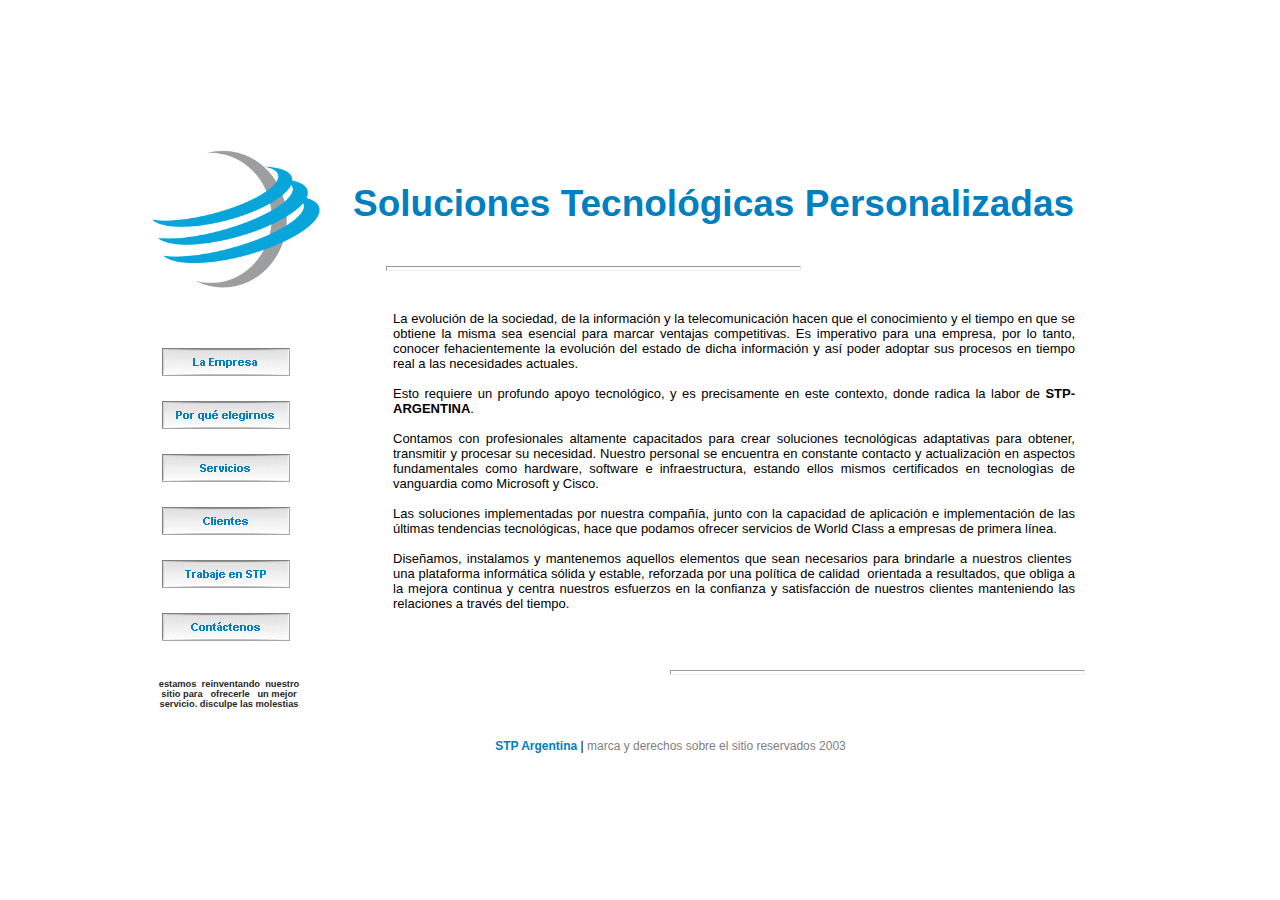
<file: pqelegir.html>
<!DOCTYPE HTML PUBLIC "-//W3C//DTD HTML 4.01 Transitional//EN">
<html>
<head>
<meta http-equiv="Content-Type" content="text/html; charset=ISO-8859-1">
<title>*STP* Soluciones Tecnol�gicas Personalizadas</title>
<meta name="generator" content="WYSIWYG Web Builder - http://www.wysiwygwebbuilder.com">
<style type="text/css">
div#container
{
   position: absolute;
   left: 50%;
   top: 50%;
   width: 994px;
   height: 900px;
   margin-top: -450px;
   margin-left: -497px;
}
</style>
<script type="text/javascript">
<!--
function SwapImage()
{
   var doc=document, args=arguments;
   doc.$imgSwaps = new Array();
   for(var i=2; i<args.length; i+=2)
   {
      var elem=FindObject(args[i]);
      if(elem)
      {
         doc.$imgSwaps[doc.$imgSwaps.length]=elem;
         elem.$src=elem.src;
         elem.src=args[i+1];
      }
   }
}
// -->
</script>
<script type="text/javascript">
<!--
function PreloadImages()
{
   var imageObj = new Image();
   var images = new Array();
   images[0]="./images/img0007.gif";
   images[1]="./images/img0007_over.gif";
   images[2]="./images/img0008.gif";
   images[3]="./images/img0008_over.gif";
   images[4]="./images/img0009.gif";
   images[5]="./images/img0009_over.gif";
   images[6]="./images/img0010.gif";
   images[7]="./images/img0010_over.gif";
   images[8]="./images/img0011.gif";
   images[9]="./images/img0011_over.gif";
   images[10]="./images/img0012.gif";
   images[11]="./images/img0012_over.gif";
   for (var i=0; i<=11; i++)
   {
      imageObj.src = images[i];
   }
}
// -->
</script>
<script type="text/javascript">
<!--
function FindObject(id, doc)
{
   var child, elem;
   if(!doc)
      doc=document;
   if(doc.getElementById)
      elem=doc.getElementById(id);
   else
   if(doc.layers)
      child=doc.layers;
   else
   if(doc.all)
      elem=doc.all[id];
   if(elem)
      return elem;
   if(doc.id==id || doc.name==id)
      return doc;
   if(doc.childNodes)
      child=doc.childNodes;
   if(child)
   {
      for(var i=0; i<child.length; i++)
      {
         elem=FindObject(id,child[i]);
         if(elem)
            return elem;
      }
   }
   var frm=doc.forms;
   if(frm)
   {
      for(var i=0; i<frm.length; i++)
      {
         var elems=frm[i].elements;
         for(var j=0; j<elems.length; j++)
         {
            elem=FindObject(id,elems[i]);
            if(elem) return elem;
         }
      }
   }
   return null;
}
// -->
</script>
<script language="JavaScript" type="text/javascript">
<!--
function popupwnd(url, toolbar, menubar, locationbar, resize, scrollbars, statusbar, left, top, width, height)
{
   var popupwindow = this.open(url, '', 'toolbar=' + toolbar + ',menubar=' + menubar + ',location=' + locationbar + ',scrollbars=' + scrollbars + ',resizable=' + resize + ',status=' + statusbar + ',left=' + left + ',top=' + top + ',width=' + width + ',height=' + height);
}
//-->
</script>
</head>
<body bgcolor="#FFFFFF" text="#000000">
<div id="container">
<div id="wb_Image1" style="overflow:hidden;position:absolute;left:6px;top:145px;z-index:0" align="left">
<a href="./index.html"><img src="images/logo.bmp" id="Image1" alt="" align="top" border="0" style="width:172px;height:147px;"></a></div>
<div id="wb_Text1" style="position:absolute;left:323px;top:739px;width:409px;height:15px;z-index:1;" align="center">
<font style="font-size:12px;background-color:#FFFFFF" color="#0080C0" face="Arial"><b>STP Argentina</b></font><font style="font-size:12px;background-color:#FFFFFF" color="#000000" face="Arial"><b> </b>| </font><font style="font-size:12px;background-color:#FFFFFF" color="#808080" face="Arial">marca y derechos sobre el sitio reservados 2003</font></div>
<div id="wb_NavigationBar1" style="position:absolute;left:19px;top:348px;width:128px;height:293px;z-index:2;" align="left">
<table border="0" cellpadding="0" cellspacing="0" id="NavigationBar1">
<tr>
<td align="left" valign="top" width="128" height="28"><a href="javascript:popupwnd('./constr.html','no','no','no','no','no','no','','','800','500')" target="_self"><img id="img0007" src="images/img0007.gif" alt="" align="top" border="0" width="128" height="28" onmouseover="SwapImage(1,0,'img0007','images/img0007_over.gif')" onmouseout="SwapImage(0,0,'img0007','images/img0007.gif')"></a></td>
</tr>
<tr><td height="25"></td></tr><tr>
<td align="left" valign="top" width="128" height="28"><a href="./pqelegir.html" target="_self"><img id="img0008" src="images/img0008.gif" alt="" align="top" border="0" width="128" height="28" onmouseover="SwapImage(1,0,'img0008','images/img0008_over.gif')" onmouseout="SwapImage(0,0,'img0008','images/img0008.gif')"></a></td>
</tr>
<tr><td height="25"></td></tr><tr>
<td align="left" valign="top" width="128" height="28"><a href="./servicios.html" target="_self"><img id="img0009" src="images/img0009.gif" alt="" align="top" border="0" width="128" height="28" onmouseover="SwapImage(1,0,'img0009','images/img0009_over.gif')" onmouseout="SwapImage(0,0,'img0009','images/img0009.gif')"></a></td>
</tr>
<tr><td height="25"></td></tr><tr>
<td align="left" valign="top" width="128" height="28"><a href="javascript:popupwnd('./constr.html','no','no','no','no','no','no','','','800','500')" target="_self"><img id="img0010" src="images/img0010.gif" alt="" align="top" border="0" width="128" height="28" onmouseover="SwapImage(1,0,'img0010','images/img0010_over.gif')" onmouseout="SwapImage(0,0,'img0010','images/img0010.gif')"></a></td>
</tr>
<tr><td height="25"></td></tr><tr>
<td align="left" valign="top" width="128" height="28"><a href="javascript:popupwnd('./constr.html','no','no','no','no','no','no','','','800','500')" target="_self"><img id="img0011" src="images/img0011.gif" alt="" align="top" border="0" width="128" height="28" onmouseover="SwapImage(1,0,'img0011','images/img0011_over.gif')" onmouseout="SwapImage(0,0,'img0011','images/img0011.gif')"></a></td>
</tr>
<tr><td height="25"></td></tr><tr>
<td align="left" valign="top" width="128" height="28"><a href="./contact.html" target="_self"><img id="img0012" src="images/img0012.gif" alt="" align="top" border="0" width="128" height="28" onmouseover="SwapImage(1,0,'img0012','images/img0012_over.gif')" onmouseout="SwapImage(0,0,'img0012','images/img0012.gif')"></a></td>
</tr>
</table>
</div>
<div id="wb_Text2" style="position:absolute;left:6px;top:679px;width:160px;height:33px;z-index:3;" align="center">
<font style="font-size:9.3px;background-color:#FFFFFF" color="#282828" face="Arial"><b> estamos&nbsp; reinventando&nbsp; nuestro<br>
sitio para&nbsp;&nbsp; ofrecerle&nbsp;&nbsp; un mejor<br>
 servicio. disculpe las molestias </b></font></div>
<hr size="3" width="413" id="Line1" style="margin:0;padding:0;position:absolute;left:243px;top:266px;width:413px;height:3px;z-index:4">
<hr size="3" width="413" id="Line2" style="margin:0;padding:0;position:absolute;left:527px;top:670px;width:413px;height:3px;z-index:5">
<div id="wb_Text3" style="position:absolute;left:250px;top:311px;width:682px;height:335px;z-index:6;" align="justify">
<font style="font-size:13px" color="#000000" face="Arial">La evoluci�n de la sociedad, de la informaci�n y la telecomunicaci�n hacen que el conocimiento y el tiempo en que se obtiene la misma sea esencial para marcar ventajas competitivas. Es imperativo para una empresa, por lo tanto, conocer fehacientemente la evoluci�n del estado de dicha informaci�n y as� poder adoptar sus procesos en tiempo real a las necesidades actuales.<br>
<br>
Esto requiere un profundo apoyo tecnol�gico, y es precisamente en este contexto, donde radica la labor de <b>STP-ARGENTINA</b>.<br>
<br>
Contamos con profesionales altamente capacitados para crear soluciones tecnol�gicas adaptativas para obtener, transmitir y procesar su necesidad. Nuestro personal se encuentra en constante contacto y actualizaci�n en aspectos fundamentales como hardware, software e infraestructura, estando ellos mismos certificados en tecnolog�as de vanguardia como Microsoft y Cisco.<br>
<br>
Las soluciones implementadas por nuestra compa��a, junto con la capacidad de aplicaci�n e implementaci�n de las �ltimas tendencias tecnol�gicas, hace que podamos ofrecer servicios de World Class a empresas de primera l�nea.<br>
<br>
Dise�amos, instalamos y mantenemos aquellos elementos que sean necesarios para brindarle a nuestros clientes&nbsp; una plataforma inform�tica s�lida y estable, reforzada por una pol�tica de calidad&nbsp; orientada a resultados, que obliga a la mejora continua y centra nuestros esfuerzos en la confianza y satisfacci�n de nuestros clientes manteniendo las relaciones a trav�s del tiempo.<br>
</font></div>
<div id="wb_Text4" style="position:absolute;left:210px;top:183px;width:736px;height:44px;z-index:7;" align="left">
<font style="font-size:37px;background-color:#FFFFFF" color="#0080C0" face="Arial"><b>Soluciones Tecnol�gicas Personalizadas</b></font></div>
</div>
</body>
</html>
</file>
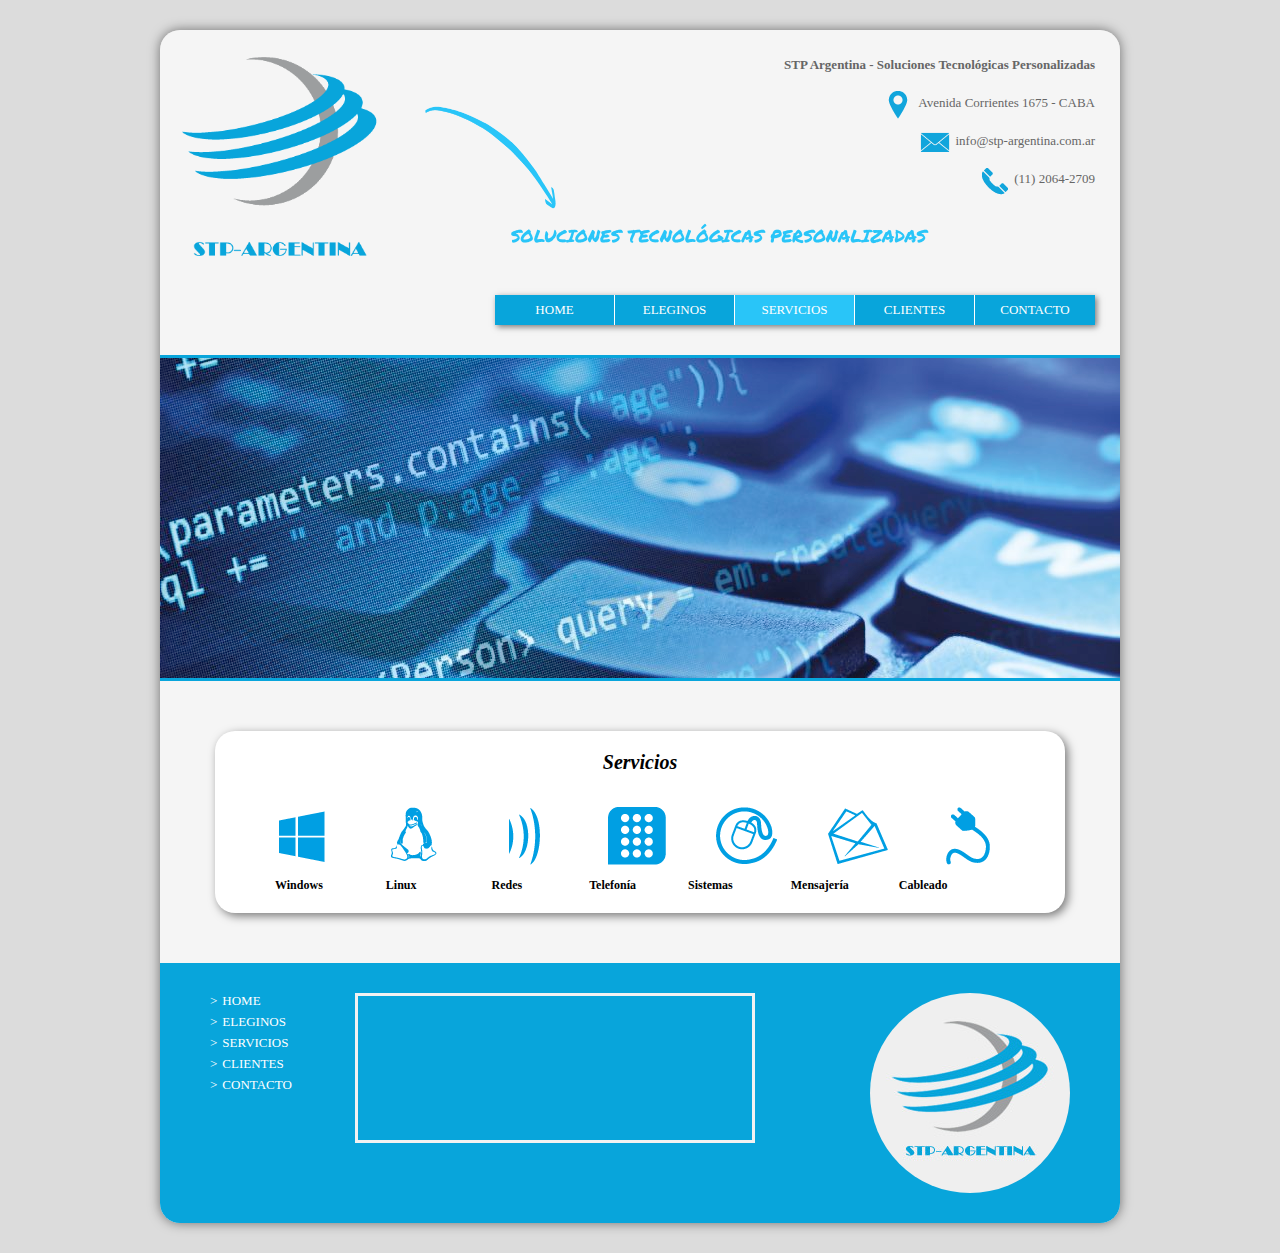
<file: servicios.html>
﻿<!doctype html><html lang="es"><head>	<meta charset="UTF-8">	<title>STP Argentina - Soluciones Tecnológicas Personalizadas</title>	<link rel="stylesheet" type="text/css" href="css/styles.css">	<!--[if lte IE 9]>   	<script src="http://html5shim.googlecode.com/svn/trunk/html5.js"></script>	<![endif]--></head><body>		<main>				<!--HEADER-->		<header>			<img id="logo" src="images/logo_01.png">						<div class="datos">				<span><strong>STP Argentina - Soluciones Tecnológicas Personalizadas</strong></span>				<span class="ubicacion">Avenida Corrientes 1675 - CABA</span><br>				<span class="email">info@stp-argentina.com.ar</span><br>				<span class="telefono">(11) 2064-2709</span>							</div>			<img style="width:600px; position:absolute; top:8%; left:27%" src="images/winebdridge-01-01.png">			<nav>				<ul>					<li ><a href="index.html">HOME</a></li>					<li ><a href="eleginos.html">ELEGINOS</a></li>					<li style="background-color: #29C5F8;"><a href="servicios.html">SERVICIOS</a></li>					<li><a href="clientes.html">CLIENTES</a></li>					<!--<li><a href="#">TRABAJE EN STP</a></li>-->					<li><a href="contacto.html">CONTACTO</a></li>				</ul>			</nav>			<div class="cleaner"></div>		</header>		<!--BANNER-->		<section class="banner">			<img src="images/banner.jpg" alt="banner">		</section>		<!--DESTACADOS-->		<section class="destacados">						<article class="servicio">					<h1 style="margin-bottom:25px;">Servicios</h1>				<img src="images/windows.png"><img src="images/linux-01.png"><img src="images/redes.png"><img src="images/telefonia.png"><img src="images/sistemas.png"><img src="images/mensajeria.png"><img src="images/cableado.png"><h2 style="float:left; margin-left:40px;     font-size: 12px;">Windows</h2><h2 style="float:left; margin-left:63px;     font-size: 12px;">Linux</h2><h2 style="float:left; margin-left:75px;     font-size: 12px;">Redes</h2><h2 style="float:left; margin-left:67px;     font-size: 12px;">Telefonía</h2><h2 style="float:left; margin-left:52px;     font-size: 12px;">Sistemas</h2><h2 style="float:left; margin-left:58px;     font-size: 12px;">Mensajería</h2><h2 style="float:left; margin-left:50px;     font-size: 12px;">Cableado</h2>								<br>			</article>			<div class="cleaner"></div>		</section>		<!--FOOTER-->		<footer>			<ul>				<li><a href="index.html">HOME</a></li>				<li><a href="eleginos.html">ELEGINOS</a></li>				<li><a href="servicios.html">SERVICIOS<span id="blink">_</span></a></li>				<li><a href="clientes.html">CLIENTES</a></li>				<!--<li><a href="#">TRABAJE EN STP</a></li>-->				<li><a href="contacto.html">CONTACTO</a></li>			</ul>			<iframe src="https://www.google.com/maps/embed?pb=!1m18!1m12!1m3!1d3283.999090794386!2d-58.3904065!3d-34.604184499999995!2m3!1f0!2f0!3f0!3m2!1i1024!2i768!4f13.1!3m3!1m2!1s0x95bccac169a9e8c3%3A0x8731e8ab00c43fbe!2sAv.+Corrientes+1675%2C+C1042AAC+CABA!5e0!3m2!1ses!2sar!4v1437247328473"></iframe>			<img src="images/logo.jpg" height="200" width="200" class="logo-footer" alt="logo footer">			<div class="cleaner"></div>		</footer>	</main></body><script language="JavaScript">function blink_uno() {document.getElementById('blink').style.visibility='visible';setTimeout('blink_dos()',500);}function blink_dos() {document.getElementById('blink').style.visibility='hidden';setTimeout('blink_uno()',500);}blink_uno();</script></html>
</file>
<file: css/styles.css>
*{
	margin: 0;
	padding: 0;
	box-sizing: border-box;
	-webkit-box-sizing: border-box;
	-moz-box-sizing: border-box;
}
body{
	background-color: #DCDCDC;
	font-family: Tahoma;
}
.cleaner{
	clear: both;
}

main{
	width: 960px;
	margin:30px auto;
	border-radius:20px;
	-webkit-border-radius:20px;
	background-color: rgba(255,255,255,.7);
	box-shadow: 0 0 12px rgba(0,0,0,.5);
	-webkit-box-shadow: 0 0 12px rgba(0,0,0,.5);
}
	header{
		border-radius:20px 20px 0 0;
		-webkit-border-radius:20px 20px 0 0;
		margin-bottom: 30px;
	}
		.logo{
			float: left;
			margin:25px 0 0 25px;
			border-radius:100px;
			-webkit-border-radius:100px;
			box-shadow: 5px 5px 5px #666;
			-webkit-box-shadow: 5px 5px 5px #666;
		}
		.datos{
			float: right;
			width:370px;
			text-align:right;
			margin:25px 25px 0 0;
		}
			.datos span{
				font-size: 13px;
				color:#666;
				margin-bottom:20px;
				position: relative;
				display:inline-block;
			}
			.datos .ubicacion:before, .datos .telefono:before, .datos .email:before{
				content: url(../images/icono-ubicacion.png);
				position: absolute;
				left:-35px;
				top:-5px;
				width:29px;
			}
			.datos .telefono:before{
				content:url(../images/icono_telefono.png);
			}
			.datos .email:before{
				content:url(../images/icono-mail.png);
			}
		nav{
			float: right;
			width:600px;
			height: 30px;
			margin:15px 25px 0 0;
			box-shadow: 2px 2px 6px rgba(0,0,0,.5);
			-webkit-box-shadow: 2px 2px 6px rgba(0,0,0,.5);
		}
			nav ul{
				list-style: none;
			}
				nav ul li{
					float: left;
					width: 120px;
					height: 30px;
					background-color: #08A5DB;
					text-align: center;
					line-height: 30px;
					border-right: solid 1px #fff;
				}
				nav ul li:last-child{
					border-right: none;
				}
					nav ul li a{
						font-size: 13px;
						text-decoration: none;
						color:#fff;
						display: block;
					}
					nav ul li a:hover{
						background-color: #29C5F8;
					}

	.banner{
		overflow: hidden;
		height:326px;
		border-top: solid 3px #08A5DB;
		border-bottom: solid 3px #08A5DB;
	}

	.destacados{
		width:850px;
		margin:50px auto;
	}
		.servicio{
			background-color: #fff;
			width: 850px;
			padding:20px;
			border-radius: 20px;
			-webkit-border-radius: 20px;
			float: left;
			box-shadow: 3px 3px 10px rgba(0,0,0,.5);
			-webkit-box-shadow: 3px 3px 10px rgba(0,0,0,.5);
		}
		.servicio.central{
			margin:0 50px;
		}
			.servicio img{
				/*display: block;*/
				/*background-color: #E84D3E;*/
				/*margin:auto;
				border-radius: 75px;
				-webkit-border-radius: 75px;*/
				margin-left: 25px;
			}
			.servicio h1{
				font-style: italic;
				text-align: center;
				font-size: 20px;
			}
			.servicio h2{
				
				text-align: left;
				font-size: 15px;
			}
			.servicio p{
				font-size: 13px;
				line-height:17px;
				margin:15px 0;
			}
			.servicio a{
				display: block;
				margin:auto;
				width: 100px;
				height: 30px;
				line-height: 30px;
				border-radius:15px;
				-webkit-border-radius:15px;
				background-color: #0EA5DC;
				color:#fff;
				text-decoration: none;
				font-size: 12px;
				text-align: center
			}
			.servicio a:hover{
				background-color: #29C5F8;
			}

	footer{
		background-color: #08A5DB;
		border-radius: 0 0 20px 20px;
		-webkit-border-radius: 0 0 20px 20px;
		padding:30px 0;
	}
		footer ul{
			list-style: none;
			float: left;
			margin-left: 50px;
		}
			footer ul li{
				font-size: 13px;
				margin-bottom: 5px;
			}
			footer ul li a{
				text-decoration: none;
				color:#fff;
			}
			footer ul li a:hover{
				color:#000;
			}
			footer ul li a:before{
				content:'>';
				margin-right: 5px;
			}
		footer iframe{
			float: left;
			width: 400px;
			height: 150px;
			padding:10px;
			border: solid 3px #f2f2f2;
			margin-left:60px;
		}
		.logo-footer{
			float: right;
			margin-right: 50px;
			border-radius: 100px;
			-webkit-border-radius: 100px;
		}

		#logo{
			width:200px;
			margin-left: 20px;
			margin-top: 20px;
		}
</file>
